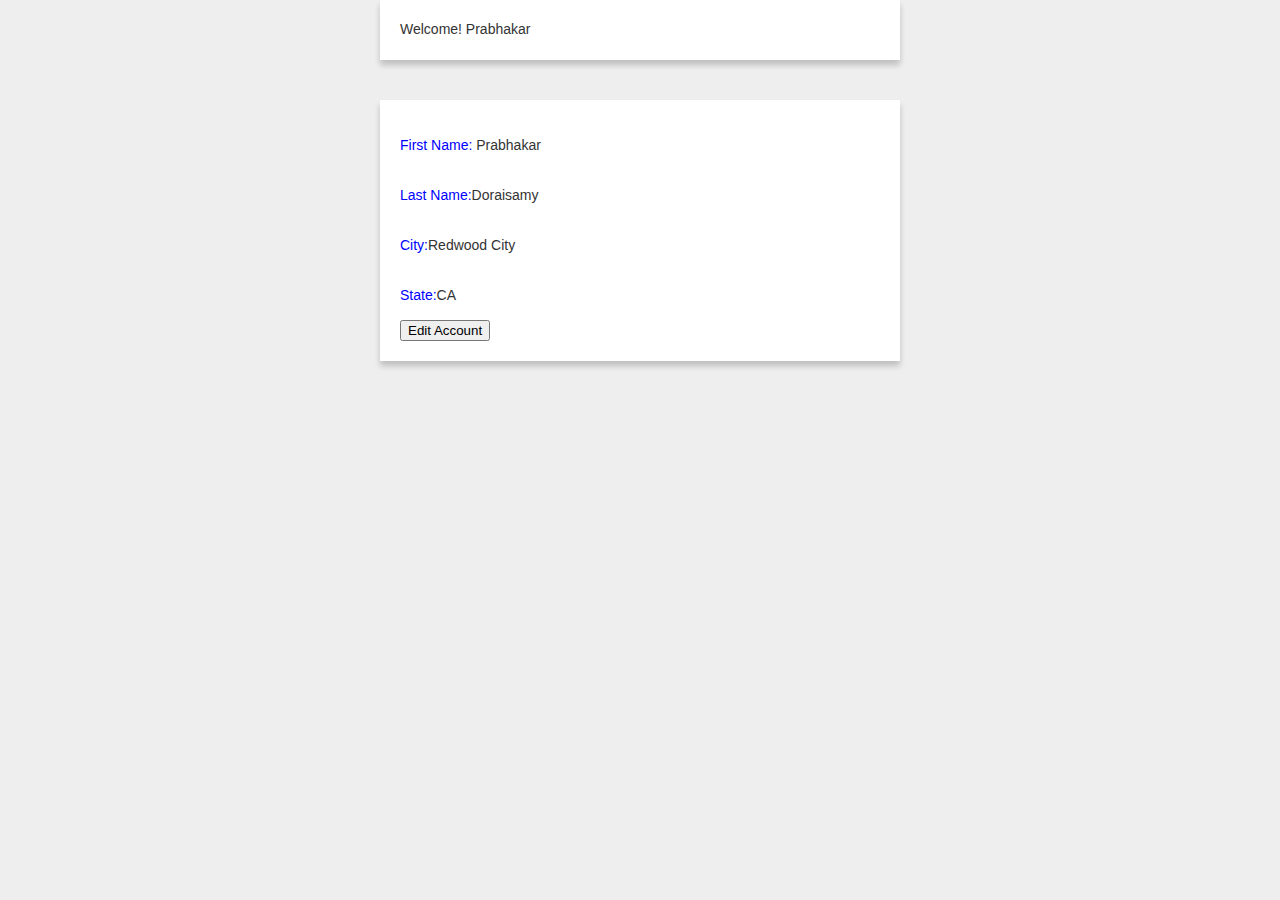
<file: index.html>
<!DOCTYPE html>
<html>
	<head>
		<title>Account</title>
		<meta http-equiv="Content-Type" content="text/html; charset=utf-8" />
		<!-- Styles -->
		<link rel="stylesheet" type="text/css" href="styles/thunderstorm.css" />
		<!-- libraries -->
		<script type="text/javascript" src="libs/jquery.min.js"></script>
		<script type="text/javascript" src="libs/ejs_production.js"></script>
		<script type="text/javascript" src="libs/pubsub.js"></script>
		<script type="text/javascript" src="libs/jquery.fixture.js"></script>
		<!-- Models -->
		<script type="text/javascript" src="models/account_model.js"></script>
		<!-- Modules -->
		<script type="text/javascript" src="modules/memberAccount.js"></script>
		<script type="text/javascript" src="modules/topNav.js"></script>
		<!-- init -->
		<script type="text/javascript" src="index_init.js"></script>
		
		<body>
			<div id="topnav">
			</div>
			<div id="account">
			</div>
		</body>
</html>
</file>
<file: styles/thunderstorm.css>
html, body, div, span, applet, object, iframe, h1, h2, h3, h4, h5, h6, p, blockquote, pre, a, abbr, acronym, address, big, cite, code, del, dfn, em, font, img, ins, kbd, q, s, samp, small, strike, strong, sub, sup, tt, var, dl, dt, dd, ol, ul, li, fieldset, form, label, legend, table, caption, tbody, tfoot, thead, tr, th, td {
	margin: 0;
	padding: 0;
	border: 0;
	outline: 0;
	font-weight: inherit;
	font-style: inherit;
	font-size: 100%;
	font-family: inherit;
	vertical-align: baseline;
}
body {
	line-height: 1;
	color: black;
	background: white;
}
ol, ul {
	list-style: none;
}
a img {
	border: none;
}
html {
	background: #eeeeee;
}
body {
	font-family: "Helvetica Neue", Helvetica, Arial, sans-serif;
	font-size: 14px;
	line-height: 1.4em;
	background: #eeeeee;
	color: #333333;
}
#topnav, #account {
	background: none repeat scroll 0 0 white;
	box-shadow: 0 5px 6px 0 rgba(0, 0, 0, 0.2);
	margin: 0 auto 40px;
	padding: 20px;
	width: 480px;
}
.account_section ul li {
	line-height: 50px;
}
.account_section ul li label {
	width: 300px;
	color: blue;
}
#editable_account_details {
	display: none;
}
</file>
